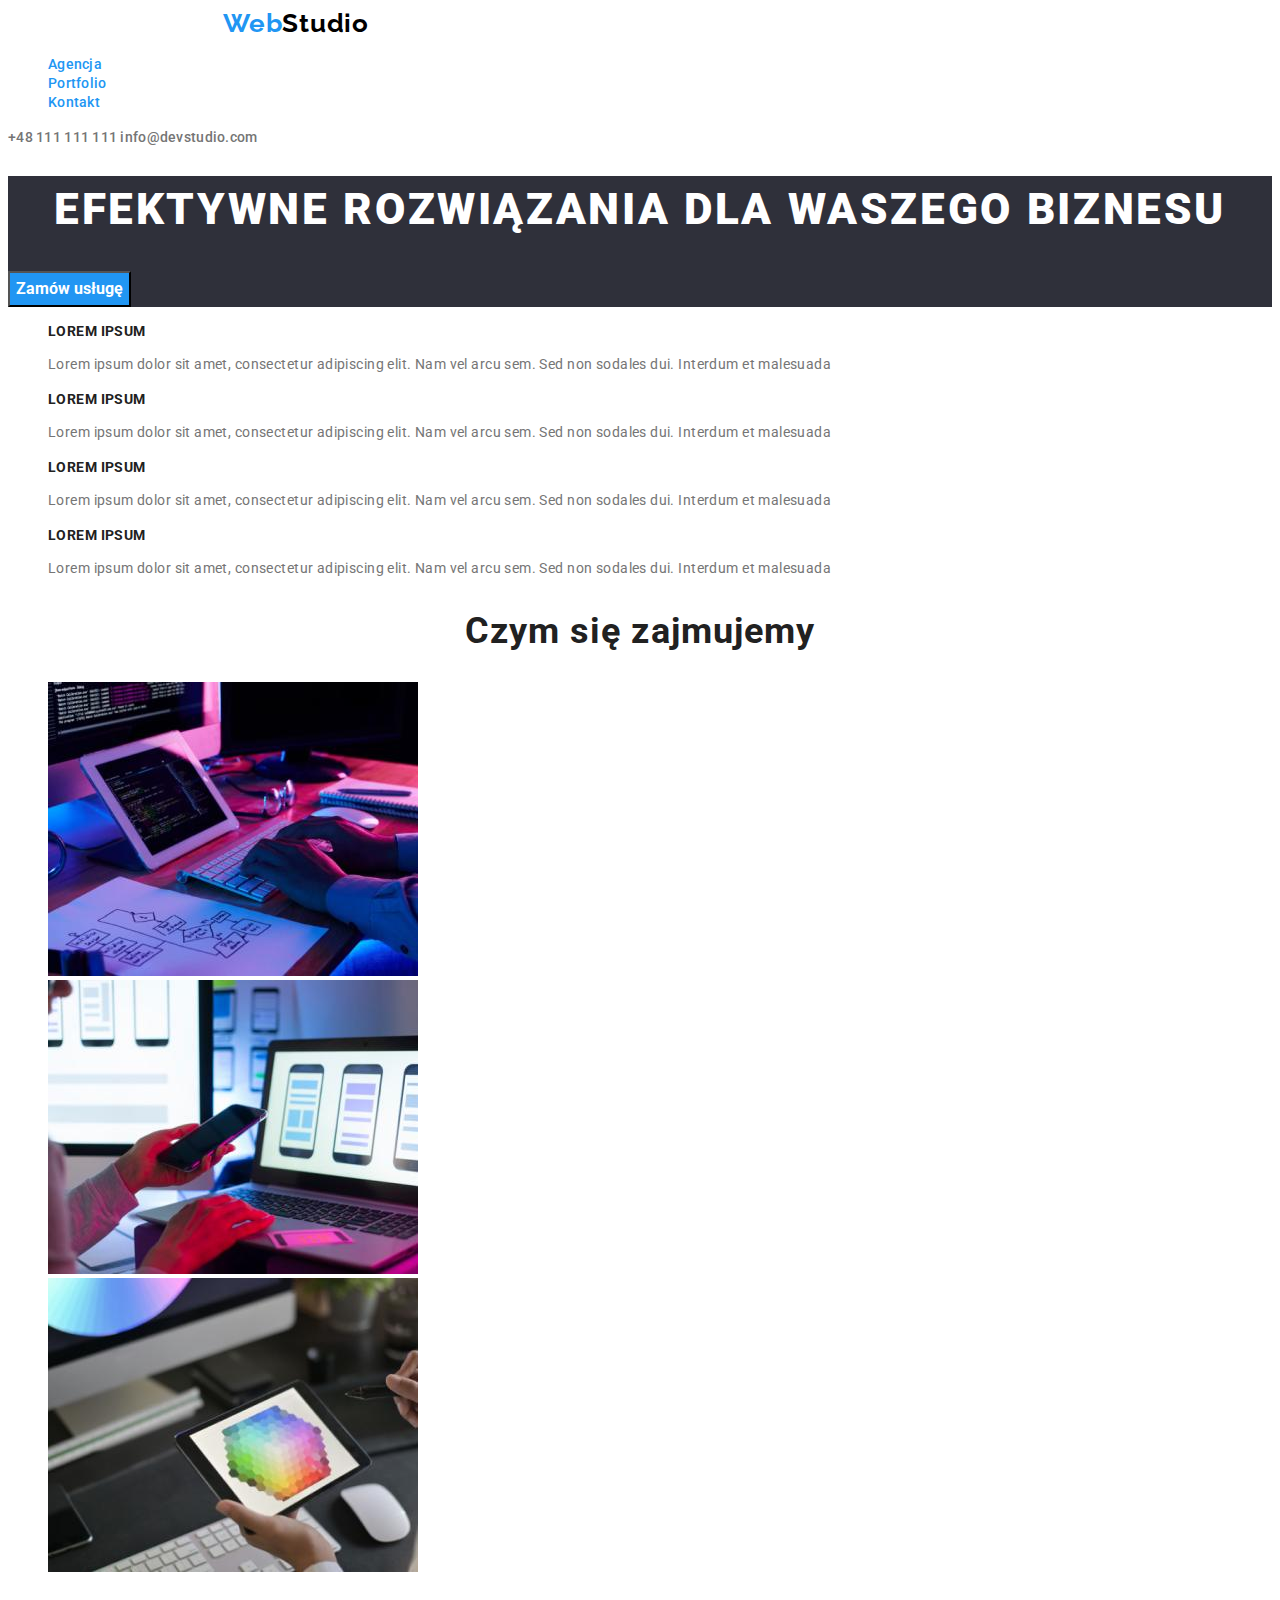
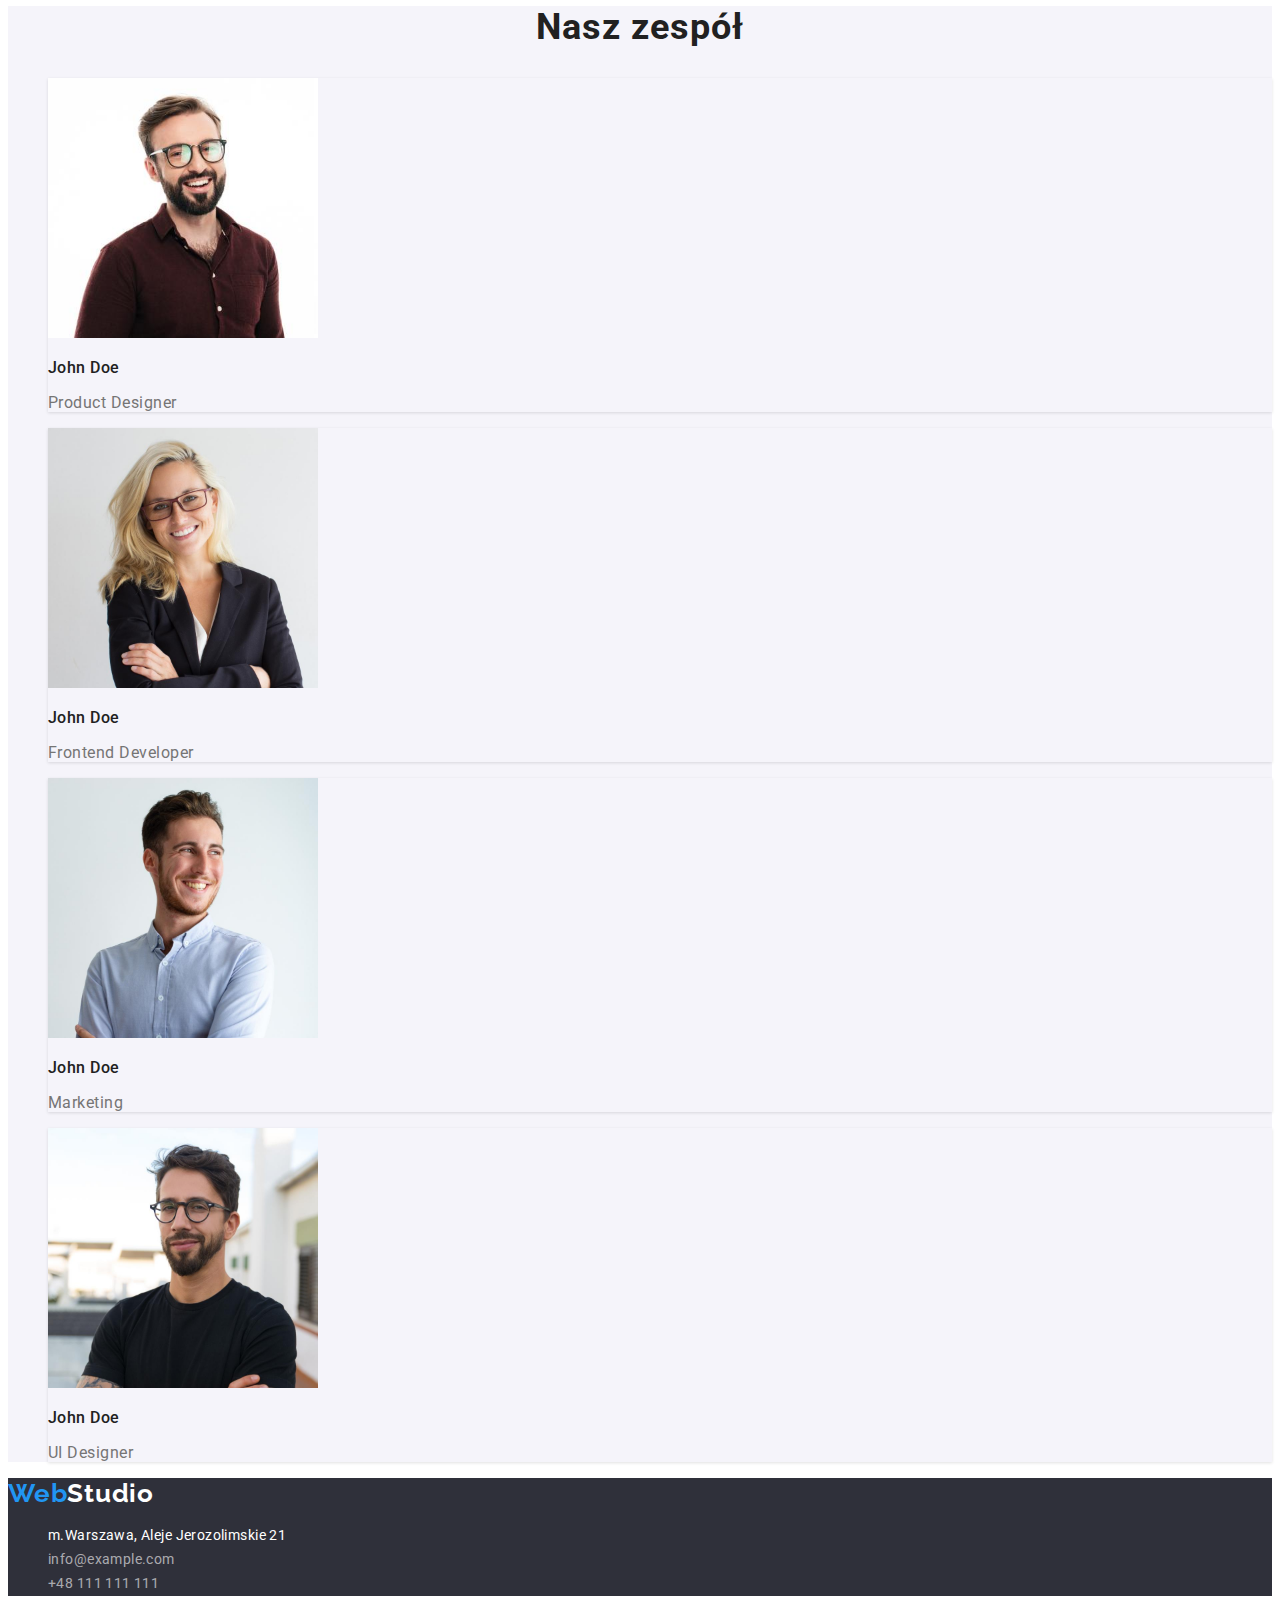
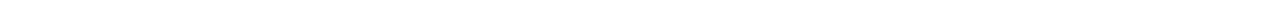
<file: index.html>
<!DOCTYPE html>
<html lang="en">
  <head>
    <meta charset="UTF-8" />
    <meta http-equiv="X-UA-Compatible" content="IE=edge" />
    <meta name="viewport" content="width=device-width, initial-scale=1.0" />
    <title>WebStudio</title>
    <link href="css/style.css" rel="stylesheet" />
    <link rel="preconnect" href="https://fonts.googleapis.com" />
    <link rel="preconnect" href="https://fonts.gstatic.com" crossorigin />
    <link
      href="https://fonts.googleapis.com/css2?family=Raleway:wght@700&family=Roboto:wght@400;500;700;900&display=swap"
      rel="stylesheet"
    />
  </head>
  <body>
    <header>
      <a href="index.html" class="logo-black">
        <span class="logo-blue">Web</span>Studio</a
      >
      <nav>
        <ul>
          <li><a href="index.html" class="header navi current">Agencja</a></li>
          <li>
            <a href="portfolio.html" class="header navi current">Portfolio</a>
          </li>
          <li><a href="index.html" class="header navi current">Kontakt</a></li>
        </ul>
      </nav>
      <div>
        <a href="tel:+48111111111" class="header contact-first"
          >+48 111 111 111
        </a>
        <a href="mailto:info@devstudio.com" class="header contact-first"
          >info@devstudio.com</a
        >
      </div>
    </header>
    <main>
      <section class="section-first">
        <h1 class="section-title">EFEKTYWNE ROZWIĄZANIA DLA WASZEGO BIZNESU</h1>
        <button type="button" class="button-order">Zamów usługę</button>
      </section>
      <section>
        <h2 class="visually-hidden">Future</h2>
        <ul>
          <li>
            <h3 class="list-title">LOREM IPSUM</h3>
            <p class="list-text">
              Lorem ipsum dolor sit amet, consectetur adipiscing elit. Nam vel
              arcu sem. Sed non sodales dui. Interdum et malesuada
            </p>
          </li>
          <li>
            <h3 class="list-title">LOREM IPSUM</h3>
            <p class="list-text">
              Lorem ipsum dolor sit amet, consectetur adipiscing elit. Nam vel
              arcu sem. Sed non sodales dui. Interdum et malesuada
            </p>
          </li>
          <li>
            <h3 class="list-title">LOREM IPSUM</h3>
            <p class="list-text">
              Lorem ipsum dolor sit amet, consectetur adipiscing elit. Nam vel
              arcu sem. Sed non sodales dui. Interdum et malesuada
            </p>
          </li>
          <li>
            <h3 class="list-title">LOREM IPSUM</h3>
            <p class="list-text">
              Lorem ipsum dolor sit amet, consectetur adipiscing elit. Nam vel
              arcu sem. Sed non sodales dui. Interdum et malesuada
            </p>
          </li>
        </ul>
      </section>
      <section>
        <h2 class="section2 title">Czym się zajmujemy</h2>
        <ul>
          <li>
            <img
              src="images/img_1.jpg"
              alt="typing on the keyboard with the bottom of the monitor and tablet visible "
              width="370"
              height="294"
            />
          </li>
          <li>
            <img
              src="images/img_2.jpg"
              alt="check layouts of texts in the computer for the phone "
              width="370"
              height="294"
            />
          </li>
          <li>
            <img
              src="images/img_3.jpg"
              alt="selecting colors from the color palette on the tablet "
              width="370"
              height="294"
            />
          </li>
        </ul>
      </section>
      <section class="section-third">
        <h2 class="section3 title">Nasz zespół</h2>
        <ul>
          <li class="section-shadow">
            <img
              src="images/img_john1.jpg"
              alt="photo John Doe, who is Product Designer"
              width="270"
              height="260"
            />
            <h3 class="teams-names">John Doe</h3>
            <p class="teams-position">Product Designer</p>
          </li>

          <li class="section-shadow">
            <img
              src="images/img_john2.jpg"
              alt="photo John Doe, who is Frontend Developer"
              width="270"
              height="260"
            />

            <h3 class="teams-names">John Doe</h3>
            <p class="teams-position">Frontend Developer</p>
          </li>

          <li class="section-shadow">
            <img
              src="images/img_john3.jpg"
              alt="photo John Doe, who is Marketing"
              width="270"
              height="260"
            />

            <h3 class="teams-names">John Doe</h3>
            <p class="teams-position">Marketing</p>
          </li>

          <li class="section-shadow">
            <img
              src="images/img_john4.jpg"
              alt="photo John Doe, who is UI Designer"
              width="270"
              height="260"
            />

            <h3 class="teams-names">John Doe</h3>
            <p class="teams-position">UI Designer</p>
          </li>
        </ul>
      </section>
    </main>
    <footer>
      <a href="index.html" class="logo-white"
        ><span class="logo-blue">Web</span>Studio</a
      >
      <address>
        <ul>
          <li>
            <a href="https://goo.gl/maps/FBTffH4sPDZAAGUj9" class="address"
              >m.Warszawa, Aleje Jerozolimskie 21</a
            >
          </li>
          <li>
            <a href="mailto:info@example.com" class="contact-second"
              >info@example.com</a
            >
          </li>
          <li>
            <a href="tel:+48111111111" class="contact-second"
              >+48 111 111 111
            </a>
          </li>
        </ul>
      </address>
    </footer>
  </body>
</html>
</file>
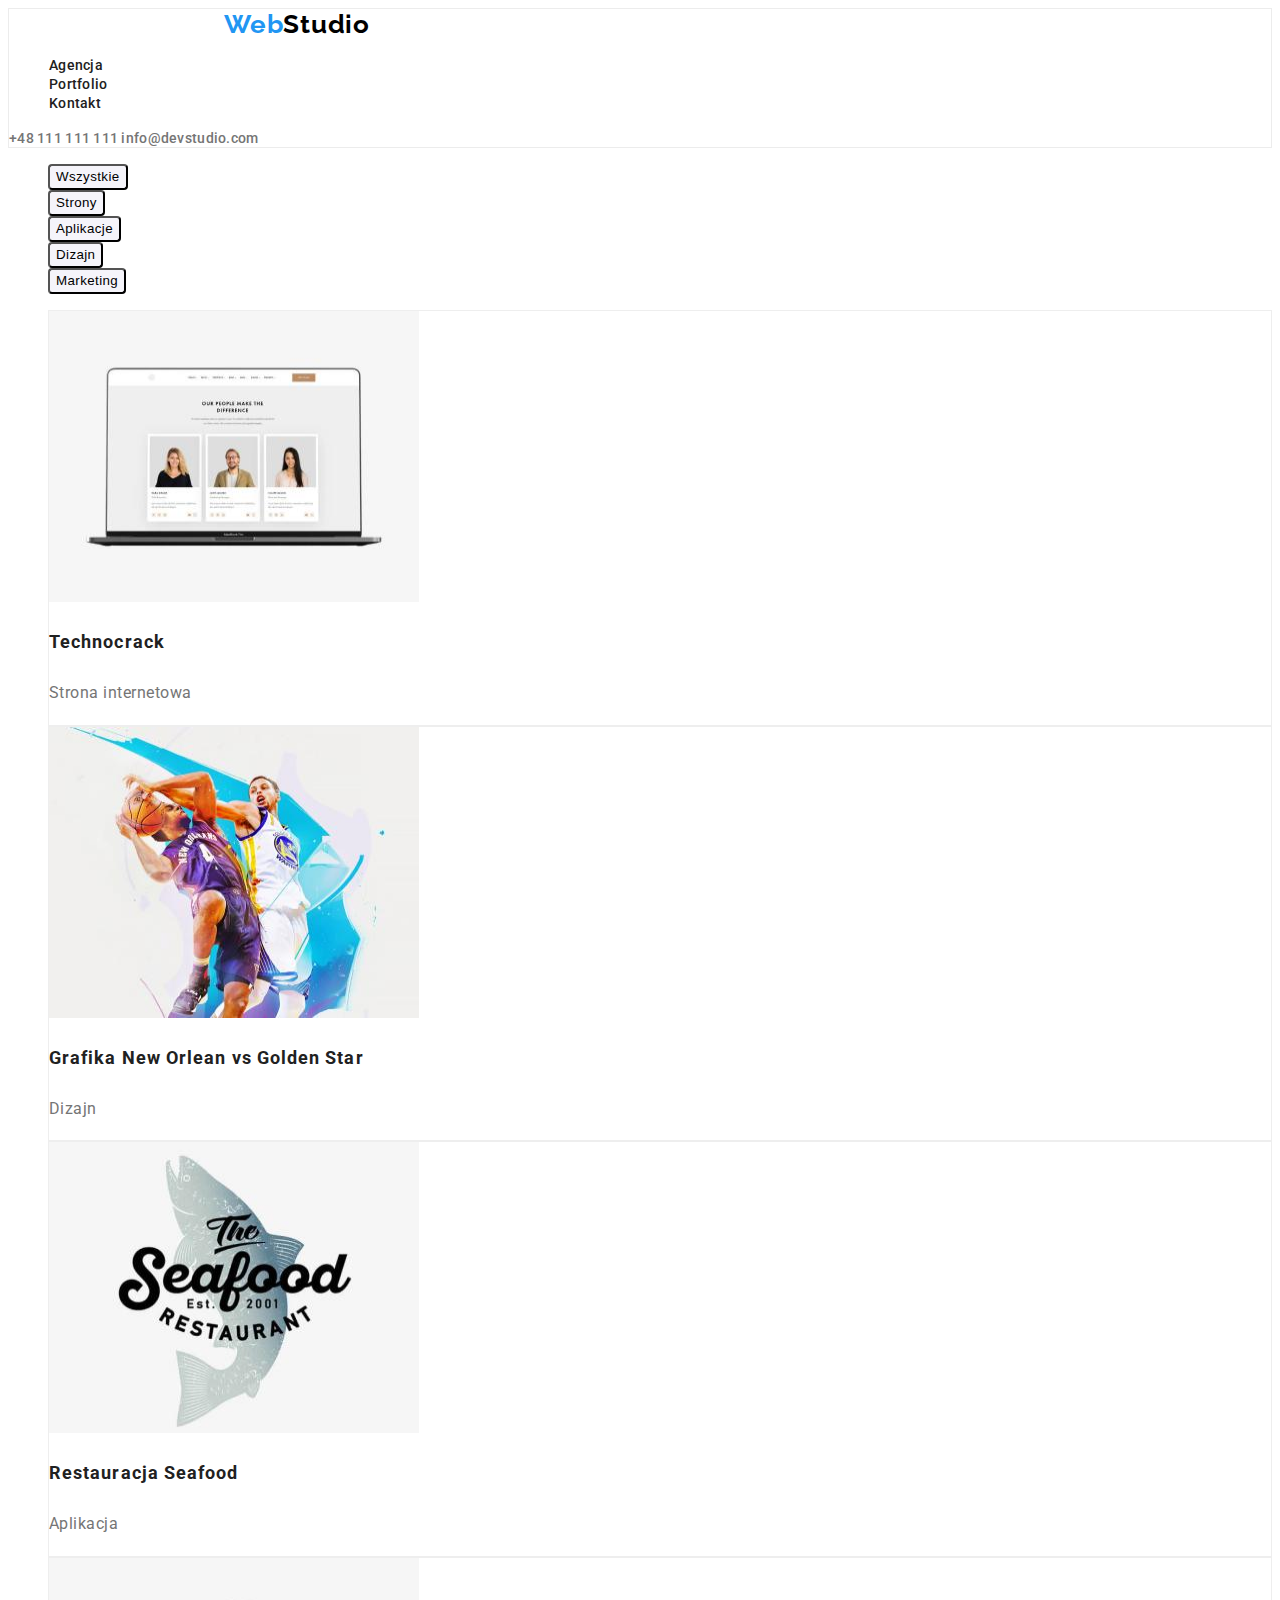
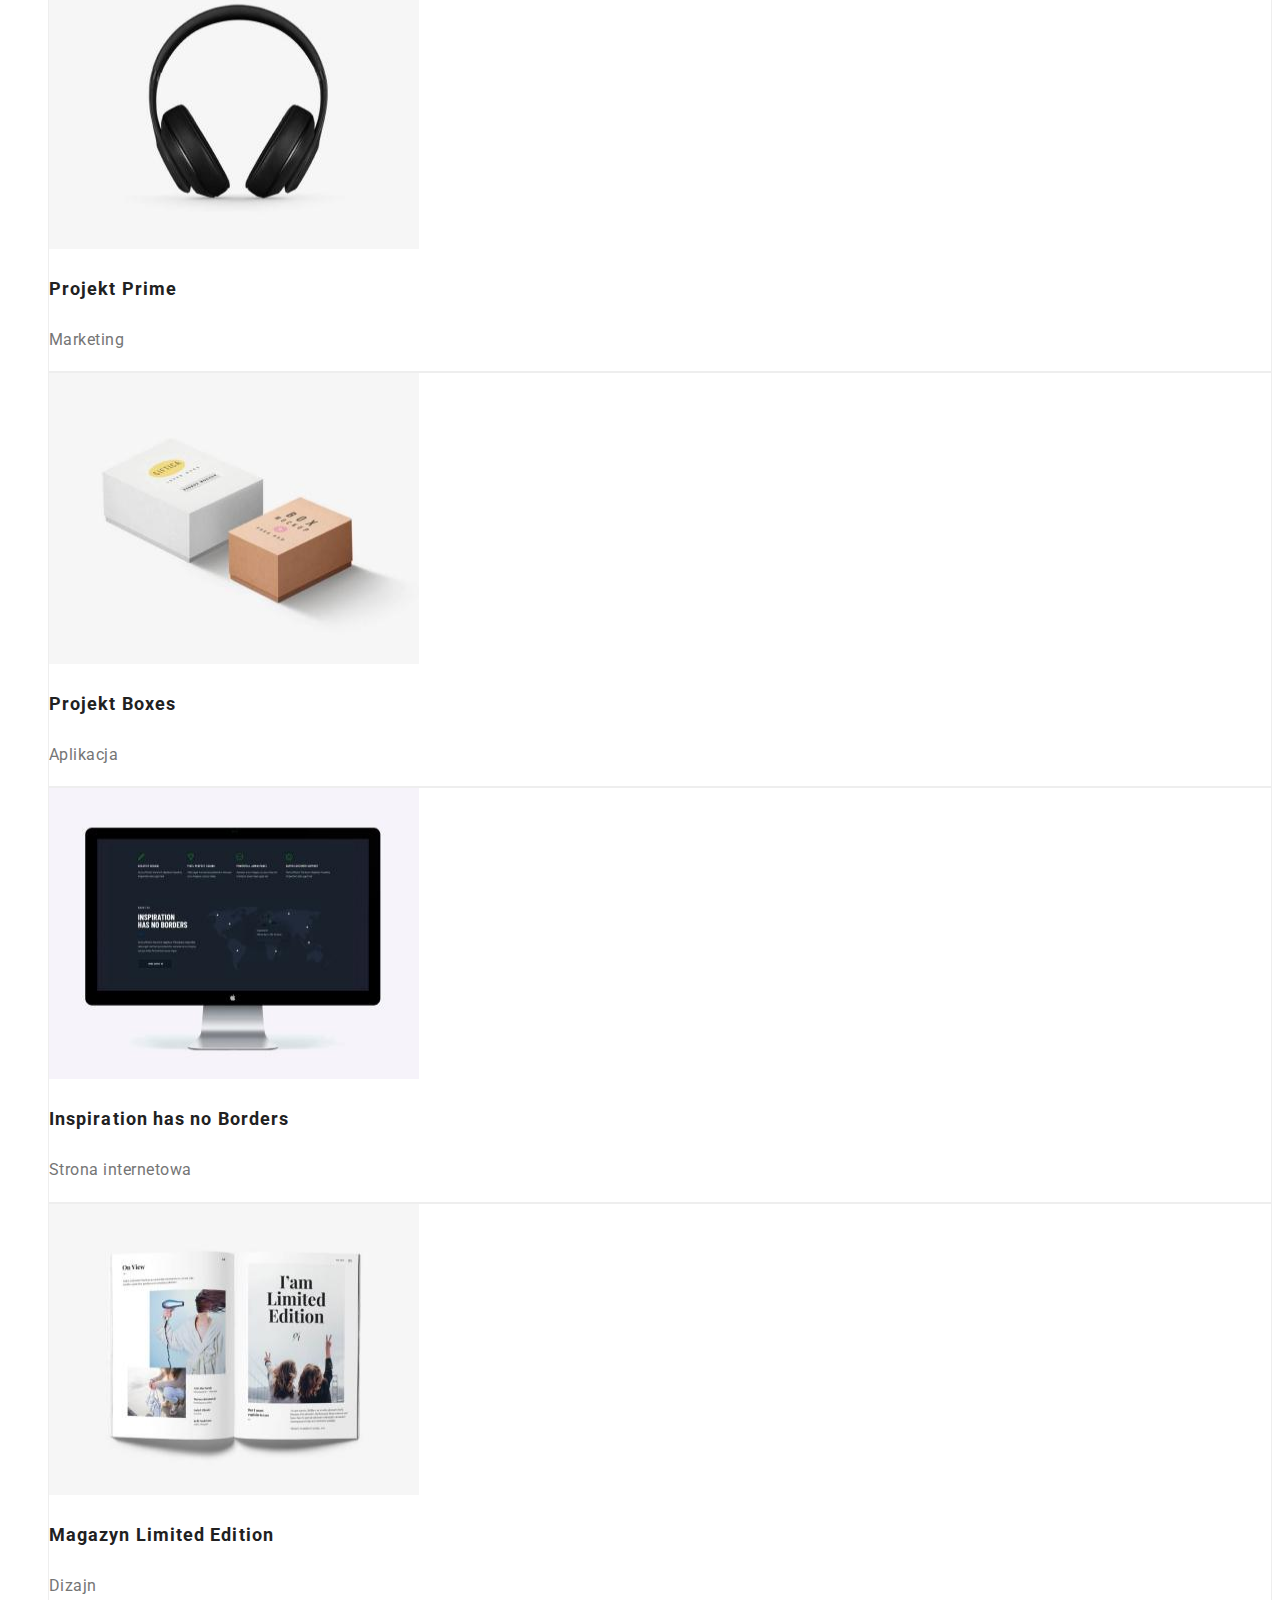
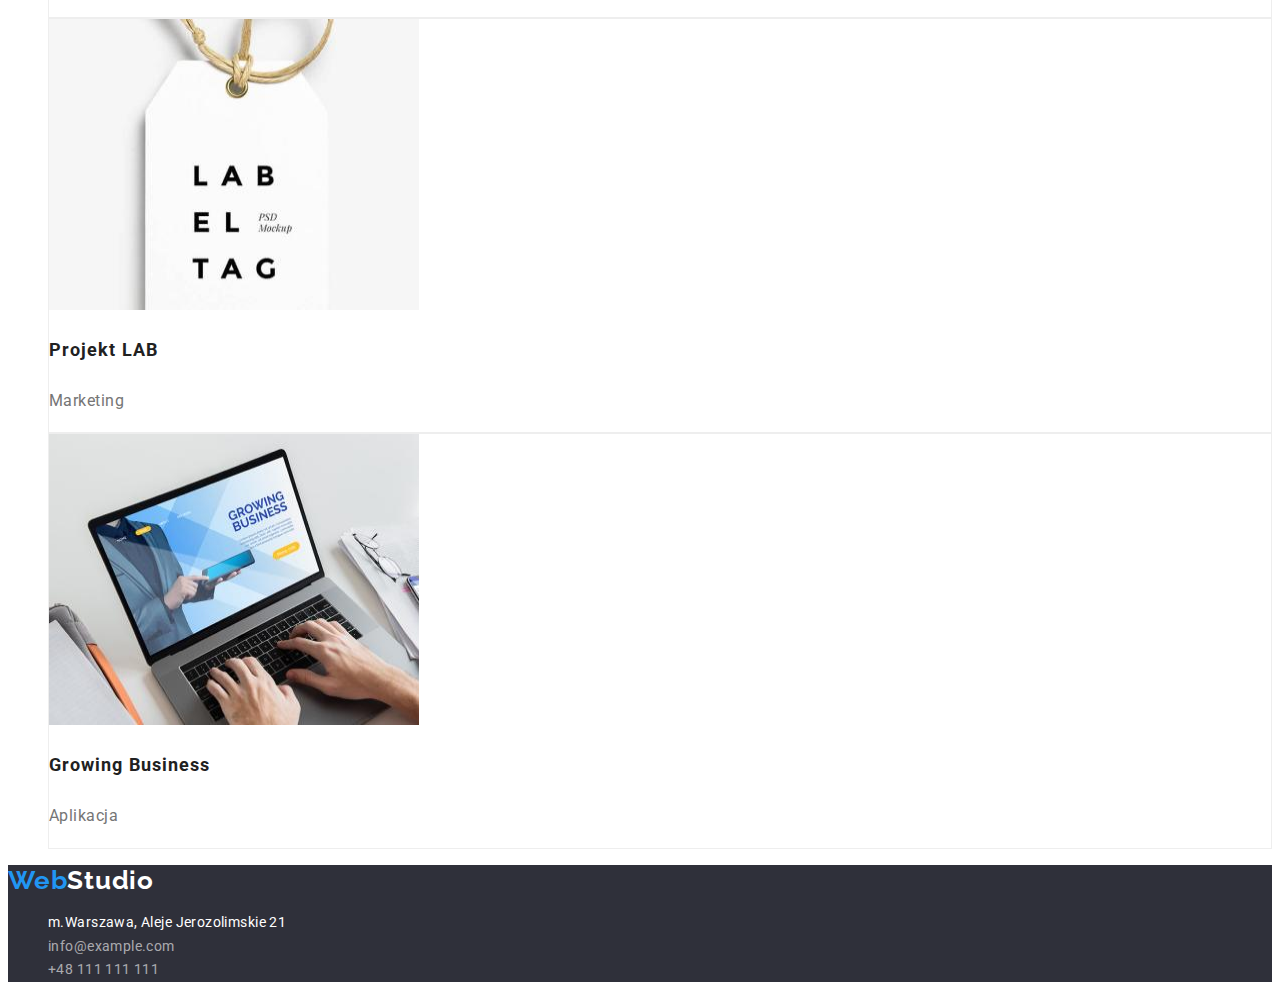
<file: portfolio.html>
<!DOCTYPE html>
<html lang="en">
  <head>
    <meta charset="UTF-8" />
    <meta http-equiv="X-UA-Compatible" content="IE=edge" />
    <meta name="viewport" content="width=device-width, initial-scale=1.0" />
    <title>Portfolio</title>
    <link href="css/style.css" rel="stylesheet" />
    <link rel="preconnect" href="https://fonts.googleapis.com" />
    <link rel="preconnect" href="https://fonts.gstatic.com" crossorigin />
    <link
      href="https://fonts.googleapis.com/css2?family=Raleway:wght@700&family=Roboto:wght@400;500;700;900&display=swap"
      rel="stylesheet"
    />
  </head>
  <body>
    <header class="header-border">
      <a href="index.html" class="logo-black">
        <span class="logo-blue">Web</span>Studio</a
      >
      <nav>
        <ul>
          <li><a href="index.html" class="header navi">Agencja</a></li>
          <li><a href="portfolio.html" class="header navi">Portfolio</a></li>
          <li><a href="index.html" class="header navi">Kontakt</a></li>
        </ul>
      </nav>
      <div>
        <a href="tel:+48111111111" class="header contact-first"
          >+48 111 111 111
        </a>
        <a href="mailto:info@devstudio.com" class="header contact-first"
          >info@devstudio.com</a
        >
      </div>
    </header>
    <main>
      <section>
        <div>
          <h2 class="visually-hidden">Navigation</h2>
          <ul>
            <li>
              <button type="button" class="button-navi">Wszystkie</button>
            </li>
            <li><button type="button" class="button-navi">Strony</button></li>
            <li>
              <button type="button" class="button-navi">Aplikacje</button>
            </li>
            <li><button type="button" class="button-navi">Dizajn</button></li>
            <li>
              <button type="button" class="button-navi">Marketing</button>
            </li>
          </ul>
        </div>
        <div>
          <ul>
            <li class="section3-area">
              <img
                src="images/portfolio_1.jpg"
                alt="example website Technocrack"
                width="370"
                height="291"
              />
              <h3 class="section3-title">Technocrack</h3>
              <p class="section3-type">Strona internetowa</p>
            </li>
            <li class="section3-area">
              <img
                src="images/portfolio_2.jpg"
                alt="example dizajn graphic"
                width="370"
                height="291"
              />
              <h3 class="section3-title">Grafika New Orlean vs Golden Star</h3>
              <p class="section3-type">Dizajn</p>
            </li>
            <li class="section3-area">
              <img
                src="images/portfolio_3.jpg"
                alt="example app restaurant The seafood"
                width="370"
                height="291"
              />
              <h3 class="section3-title">Restauracja Seafood</h3>
              <p class="section3-type">Aplikacja</p>
            </li>
            <li class="section3-area">
              <img
                src="images/portfolio_4.jpg"
                alt="example marketing in project Prime"
                width="370"
                height="291"
              />
              <h3 class="section3-title">Projekt Prime</h3>
              <p class="section3-type">Marketing</p>
            </li>
            <li class="section3-area">
              <img
                src="images/portfolio_5.jpg"
                alt="Example app project Boxes"
                width="370"
                height="291"
              />
              <h3 class="section3-title">Projekt Boxes</h3>
              <p class="section3-type">Aplikacja</p>
            </li>
            <li class="section3-area">
              <img
                src="images/portfolio_6.jpg"
                alt="example website Inspiration has no Borders"
                width="370"
                height="291"
              />
              <h3 class="section3-title">Inspiration has no Borders</h3>
              <p class="section3-type">Strona internetowa</p>
            </li>
            <li class="section3-area">
              <img
                src="images/portfolio_7.jpg"
                alt="example dizajn Magazine Limited Edition"
                width="370"
                height="291"
              />
              <h3 class="section3-title">Magazyn Limited Edition</h3>
              <p class="section3-type">Dizajn</p>
            </li>
            <li class="section3-area">
              <img
                src="images/portfolio_8.jpg"
                alt="example marketing in project LAB"
                width="370"
                height="291"
              />
              <h3 class="section3-title">Projekt LAB</h3>
              <p class="section3-type">Marketing</p>
            </li>
            <li class="section3-area">
              <img
                src="images/portfolio_9.jpg"
                alt="Example app Growing Business"
                width="370"
                height="291"
              />
              <h3 class="section3-title">Growing Business</h3>
              <p class="section3-type">Aplikacja</p>
            </li>
          </ul>
        </div>
      </section>
    </main>
    <footer>
      <a href="index.html" class="logo-white"
        ><span class="logo-blue">Web</span>Studio</a
      >
      <address>
        <ul>
          <li>
            <a href="https://goo.gl/maps/FBTffH4sPDZAAGUj9" class="address"
              >m.Warszawa, Aleje Jerozolimskie 21</a
            >
          </li>
          <li>
            <a href="mailto:info@example.com" class="contact-second"
              >info@example.com</a
            >
          </li>
          <li>
            <a href="tel:+48111111111" class="contact-second"
              >+48 111 111 111
            </a>
          </li>
        </ul>
      </address>
    </footer>
  </body>
</html>
</file>
<file: css/style.css>
:root {
  --main-text-color: #212121;
  --secondary-text-color: #ffffff;
  --ouwer-text-color: #757575;
  --acent-color: #2196f3;
  --logo-color-text: #000000;
  --background-footer-color: #2f303a;
  --buttons-port-color: #f5f4fa;
  --footer-text-color: rgba(255, 255, 255, 0.6);
  --contener-color: #eeeeee;
  --line-color: #ececec;
  --main-font: "Roboto", sans-serif;
}

body {
  font-family: var(--main-font);
  color: var(--main-text-color);
}

ul {
  list-style: none;
}

.logo-black {
  font-family: "Raleway", sans-serif;
  color: var(--logo-color-text);
  font-weight: 700;
  font-size: 26px;
  letter-spacing: 0.03em;
  text-align: left;
  text-decoration: none;
  margin: 24px 93px 25px 215px;
  line-height: 1.17;
}

.logo-blue {
  color: var(--acent-color);
}

.header {
  font-size: 14px;
  font-weight: 500;
  letter-spacing: 0.02em;
  text-align: left;
  text-decoration: none;
  color: var(--main-text-color);
}

.header:hover,
.header:focus {
  color: var(--acent-color);
}

.current {
  color: var(--acent-color);
}

.header-border {
  border: 1px solid var(--line-color);
}

.navi {
  list-style: none;
}

.contact-first {
  color: var(--ouwer-text-color);
}

.section-title {
  font-size: 44px;
  font-weight: 900;
  letter-spacing: 0.06em;
  text-align: center;
  color: var(--secondary-text-color);
  line-height: 1.5;
}

.section-first {
  background-color: var(--background-footer-color);
}

.button-order {
  background-color: var(--acent-color);
  color: var(--secondary-text-color);
  cursor: pointer;
  font-family: var(--main-font);
  font-weight: 700;
  font-size: 16px;
  line-height: 1.875;
}

.button-order:hover,
.button-order:focus {
  background-color: var(--buttons-port-color);
  color: var(--main-text-color);
}

.visually-hidden {
  position: absolute;
  width: 1px;
  height: 1px;
  margin: -1px;
  border: 0;
  padding: 0;
  white-space: nowrap;
  clip-path: insert(100%);
  overflow: hidden;
}

.list-title {
  font-weight: 700;
  font-size: 14px;
  letter-spacing: 0.03em;
}

.list-text {
  color: var(--ouwer-text-color);
  font-size: 14px;
  letter-spacing: 0.03em;
  line-height: 1.7;
}

.title {
  font-size: 36px;
  font-weight: 700;
  letter-spacing: 0.03em;
  text-align: center;
}

.section-third {
  background-color: var(--buttons-port-color);
}

.teams-names {
  font-weight: 500;
  font-size: 16px;
  line-height: 1.19;
  letter-spacing: 0.03em;
}

.teams-position {
  font-size: 16px;
  font-weight: 400;
  letter-spacing: 0.03em;
  color: var(--ouwer-text-color);
}

.section-shadow {
  box-shadow: 0px 2px 1px 0px #00000033;
  box-shadow: 0px 1px 1px 0px #00000024;
  box-shadow: 0px 1px 3px 0px #0000001f;
}

footer {
  background-color: var(--background-footer-color);
  color: var(--secondary-text-color);
}

.logo-white {
  font-family: "Raleway";
  color: var(--secondary-text-color);
  font-weight: 700;
  font-size: 26px;
  letter-spacing: 0.03em;
  text-align: left;
  text-decoration: none;
}

.address {
  font-size: 14px;
  font-weight: 400;
  letter-spacing: 0.03em;
  text-align: left;
  color: var(--secondary-text-color);
  text-decoration: none;
  line-height: 1.7;
  font-style: normal;
}

.contact-second {
  text-decoration: none;
  font-size: 14px;
  font-weight: 400;
  letter-spacing: 0.03em;
  text-align: left;
  color: var(--footer-text-color);
  line-height: 1.7;
  font-style: normal;
}

.contact-second:hover,
.contact-second:focus {
  color: var(--acent-color);
}

.button-navi {
  letter-spacing: 0.03em;
  text-align: center;
  background: var(--buttons-port-color);
  border-radius: 4px;
  line-height: 1.5;
}

.button-navi:hover,
.button-navi:focus {
  background-color: var(--acent-color);
  color: var(--secondary-text-color);
}

.section3-area {
  background-color: var(--secondary-text-color);
  border: 1px solid var(--contener-color);
}

.section3-title {
  font-size: 18px;
  font-weight: 700;
  letter-spacing: 0.06em;
  text-align: left;
  line-height: 2;
}

.section3-type {
  letter-spacing: 0.03em;
  text-align: left;
  color: var(--ouwer-text-color);
  line-height: 1.9;
  font-size: 16px;
  font-weight: 400;
}
</file>
